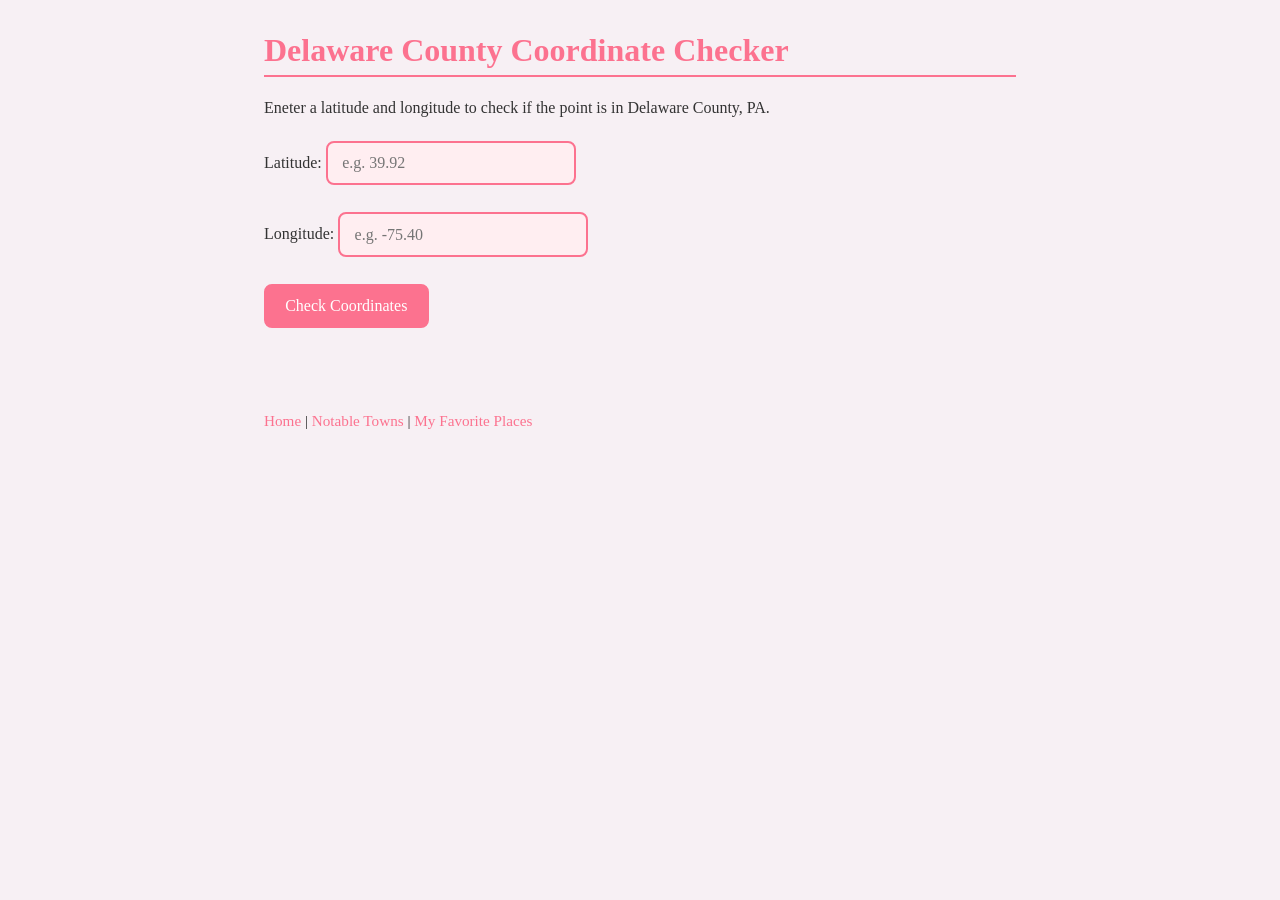
<file: coordinates.html>
<!DOCTYPE html>
<html lang="en">
<head>
    <meta charset="UTF-8">
    <meta name="viewport" content="width=device-width, initial-scale=1.0">
    <title>Coordinate Checker</title>
    <link rel="stylesheet" href="style.css">
</head>
<body>
    <h1> Delaware County Coordinate Checker </h1>
    <p> Eneter a latitude and longitude to check if the point is in Delaware County, PA.
    </p>

    <div class="input-row">
        <label for="lat-input">Latitude:</label>
        <input
            type="text"
            id="lat-input"
            placeholder="e.g. 39.92"
        >
    </div>

    <div class="input-row">
        <label for="lon-input">Longitude:</label>
        <input
            type="text"
            id="lon-input"
            placeholder="e.g. -75.40"
        >
    </div>

    <button id="check-btn">Check Coordinates</button>

    <div id="result"></div>

    <nav>
        <a href="index.html">Home</a> |
        <a href="towns.html">Notable Towns</a> |
        <a href="mytown.html">My Favorite Places</a>
    </nav>

    <script src="js/coordinates.js"></script>

</body>
</html>
</file>
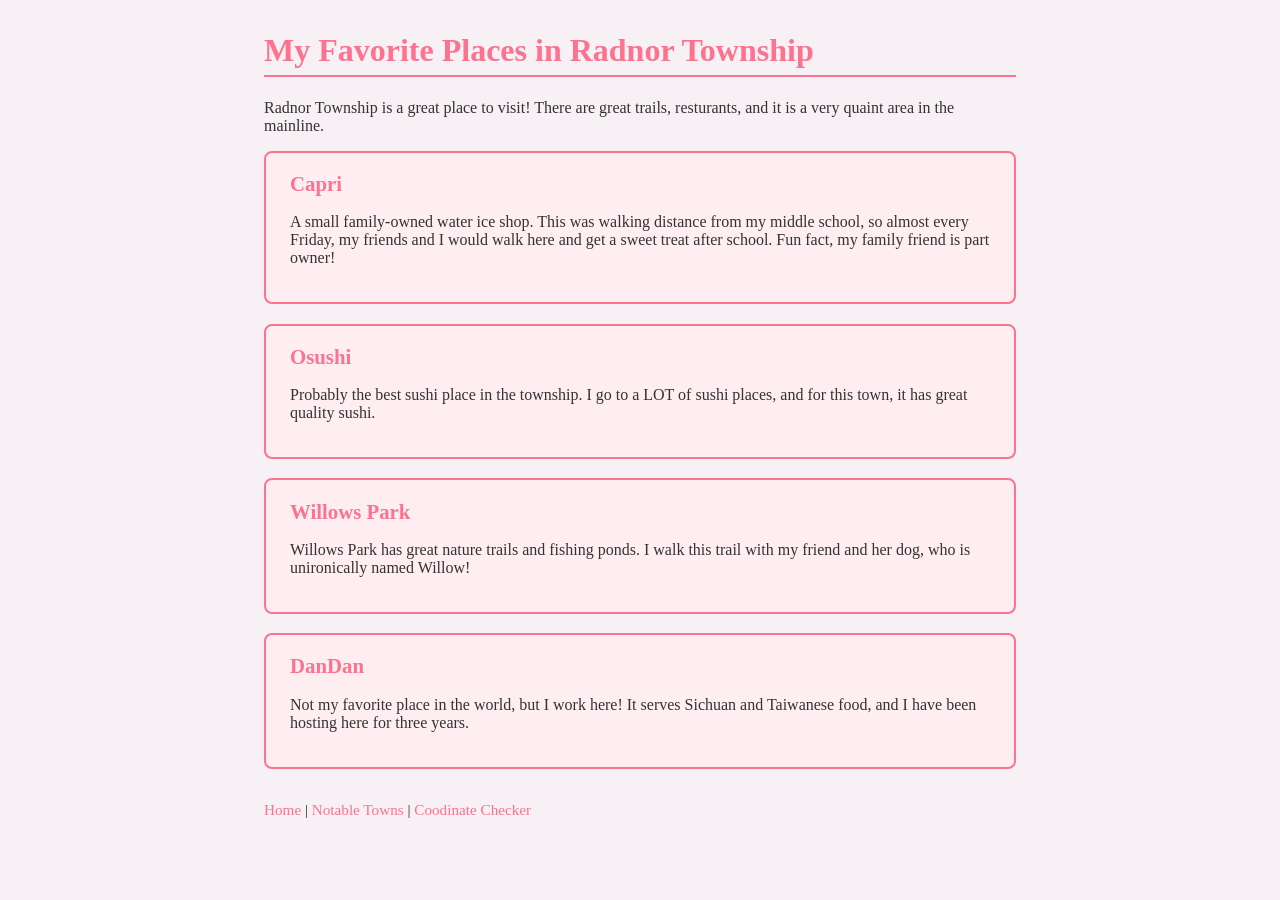
<file: mytown.html>
<!DOCTYPE html>
<html lang="en">
 <head>
 <meta charset="UTF-8">
 <meta name="viewport" content="width=device-width, initial-scale=1.0">
 <title>My Favorite Places – Radnor Township</title>
 <link rel="stylesheet" href="style.css">
 </head>
 <body>
 <h1>My Favorite Places in Radnor Township</h1>
 <p>
      Radnor Township is a great place to visit! There are great trails, resturants, and it is a very quaint area in the mainline.
    </p>
 <div id="favorite-1" class="favorite">
 <h2>Capri</h2>
 <p>A small family-owned water ice shop. This was walking distance from my middle school, so almost every Friday, my friends and I would walk here and get a sweet treat after school. Fun fact, my family friend is part owner!</p>
 </div>
 <div id="favorite-2" class="favorite">
 <h2>Osushi</h2>
 <p>Probably the best sushi place in the township. I go to a LOT of sushi places, and for this town, it has great quality sushi.</p>
 </div>
 <div id="favorite-3" class="favorite">
 <h2>Willows Park</h2>
 <p>Willows Park has great nature trails and fishing ponds. I walk this trail with my friend and her dog, who is unironically named Willow!</p>
 </div>
 <div id="favorite-4" class="favorite">
 <h2>DanDan</h2>
 <p>Not my favorite place in the world, but I work here! It serves Sichuan and Taiwanese food, and I have been hosting here for three years.</p>
 </div>
 <nav>
 <a href="index.html">Home</a> |
 <a href="towns.html">Notable Towns</a> |
 <a href="coordinates.html">Coodinate Checker</a>
 </nav>
 </body>
</html>
</file>
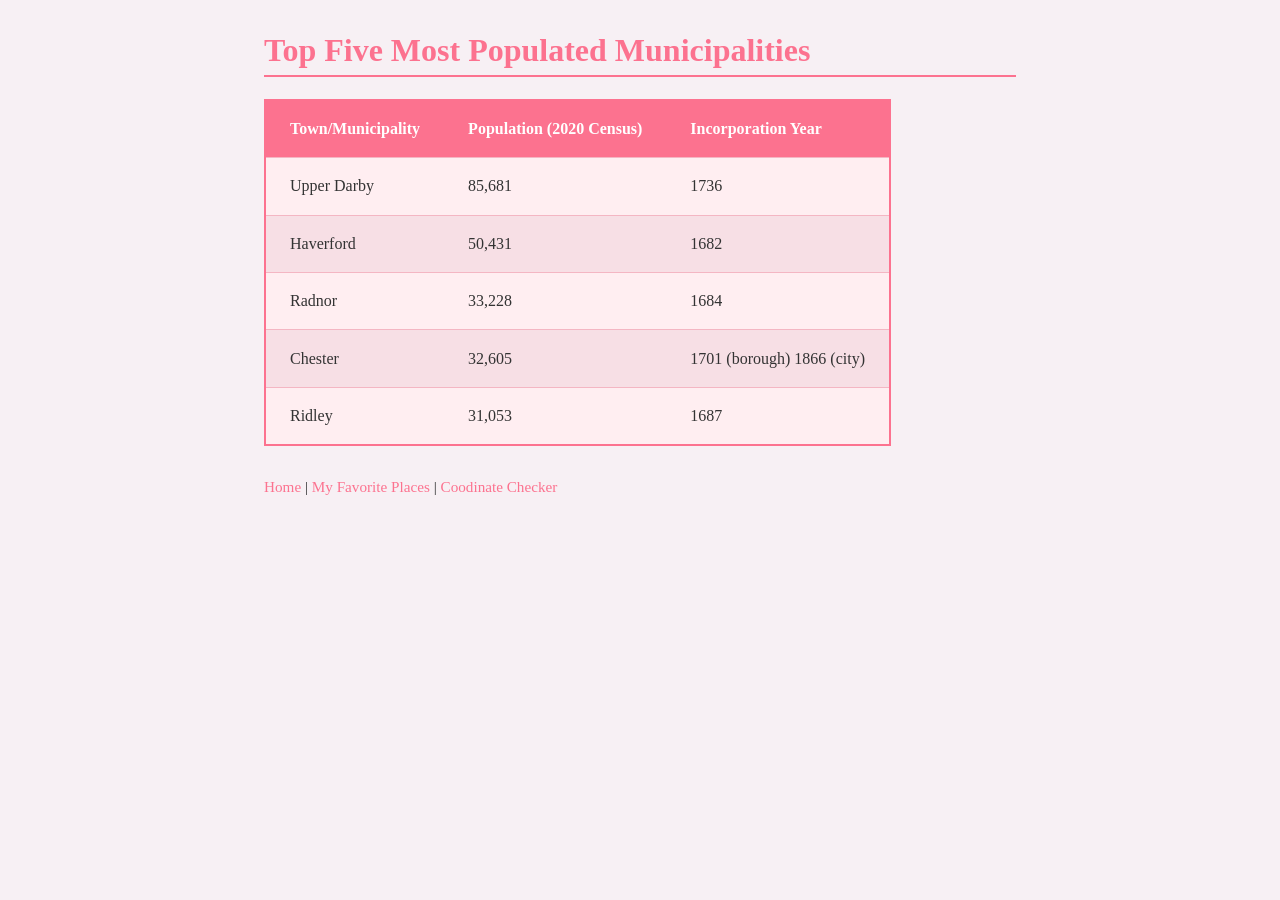
<file: towns.html>
<!DOCTYPE html>
<html lang="en">
<h1>Top Five Most Populated Municipalities</h1>
<link rel="stylesheet" href="style.css">

<table>
  <thead>
    <tr>
   <th>Town/Municipality</th>
      <th>Population (2020 Census)</th>
      <th>Incorporation Year</th>
    </tr>
  </thead>

  <tbody>
    <tr>
      <td>Upper Darby</td>
      <td>85,681</td>
      <td>1736</td>
    </tr>

    <tr>
      <td>Haverford</td>
      <td>50,431</td>
      <td>1682</td>
    </tr>

    <tr>
      <td>Radnor</td>
      <td>33,228</td>
      <td>1684</td>
    </tr>

    <tr>
      <td>Chester</td>
      <td>32,605</td>
      <td>1701 (borough) 1866 (city)</td>
    </tr>

    <tr>
      <td>Ridley</td>
      <td>31,053</td>
      <td>1687</td>
    </tr>
  </tbody>
</table>
 <nav>
 <a href="index.html">Home</a> |
 <a href="mytown.html">My Favorite Places</a> |
 <a href="coordinates.html">Coodinate Checker</a>
 </nav>
</html>
</file>
<file: style.css>
/* Global reset */
* {
 box-sizing: border-box;
}
/* Page-wide defaults */
body {
 font-family: Georgia, 'Times New Roman', serif;
 font-size: 16px;
 color: #333333;
 background-color: #f7f0f4;
 max-width: 800px;
 margin: 2rem auto;
 padding: 0 1.5rem;
}
/* Headings */
h1 {
 color: #fc728f;
 font-size: 2rem;
 border-bottom: 2px solid #fc728f;
 padding-bottom: 0.4rem;
}
h2 {
 color: #fc728f;
 font-size: 1.3rem;
 margin-top: 0;
}
/* Links */
a {
 color: #fc728f;
 text-decoration: none;
}
a:hover {
 text-decoration: underline;
}
/* Navigation */
nav {
 margin-top: 2rem;
 font-size: 0.95rem;
}
/* Images */
img {
 max-width: 100%;
 display: block;
 margin: 1rem 0;
}

/* Card style — applies to all three .favorite divs */
.favorite {
 background-color: #ffeef1;
 border: 2px solid #fc728f;
 border-radius: 8px;
 padding: 1.2rem 1.5rem;
 margin-bottom: 1.2rem;
}
/* Remove top margin from the very first card */
.favorite:first-child {
 margin-top: 0;
}

.favorite:hover {
 border-color: #096B7F;
 box-shadow: 0 4px 16px rgba(0, 0, 0, 0.10);
}

/* Table */
table {
  max-width: 100%;
  border-collapse: collapse;
  background-color: #ffeef1;
  border: 2px solid #fc728f;
}

th,
td {
  padding: 1.2rem 1.5rem;
  text-align: left;
  border-bottom: 1px solid #f4b6c3;
}

th {
  background-color: #fc728f;
  color: white;
}

tbody tr:nth-child(even) {
  background-color: #f7dfe5;
}

/* Coordinate checker */
label {
  font-size: 1rem;
  color: #333333;
}

input {
  width: 250px;
  padding: 0.7rem 0.9rem;
  margin: 0.5rem 0 1.2rem 0;

  font-family: Georgia, 'Times New Roman', serif;
  font-size: 1rem;
  color: #333333;

  background-color: #ffeef1;
  border: 2px solid #fc728f;
  border-radius: 8px;
}

input:focus {
  outline: none;
  border-color: #096B7F;
}

/* Coordinate checker button */
button {
  padding: 0.7rem 1.2rem;
  margin-top: 0.5rem;

  font-family: Georgia, 'Times New Roman', serif;
  font-size: 1rem;

  color: white;
  background-color: #fc728f;

  border: 2px solid #fc728f;
  border-radius: 8px;

  cursor: pointer;
}

button:hover {
  background-color: #096B7F;
  border-color: #096B7F;
}

/* Result displayed by JavaScript */
#result {
  margin-top: 1.2rem;
  padding: 1rem;

  font-size: 1rem;
}

.hidden { display: none; }

/* Coodinate button */


button {
  padding: 0.7rem 1.2rem;
  margin-top: 0.5rem;

  font-family: Georgia, 'Times New Roman', serif;
  font-size: 1rem;

  color: white;
  background-color: #fc728f;

  border: 2px solid #fc728f;
  border-radius: 8px;

  cursor: pointer;
}

button:hover {
  background-color: #096B7F;
  border-color: #096B7F;
}

/* Result displayed by JavaScript */
#result {
  margin-top: 1.2rem;
  padding: 1rem;

  font-size: 1rem;
}

.result-inside {
  color: #a3f5bf;
  background-color: #e7f5eb;
  border: 2px solid #a3f5bf;
  border-radius: 8px;
}

.result-outside {
  color: #f74a4d;
  background-color: #fdeaea;
  border: 2px solid #f74a4d;
  border-radius: 8px;
}

.hidden {
  display: none;
}
</file>
